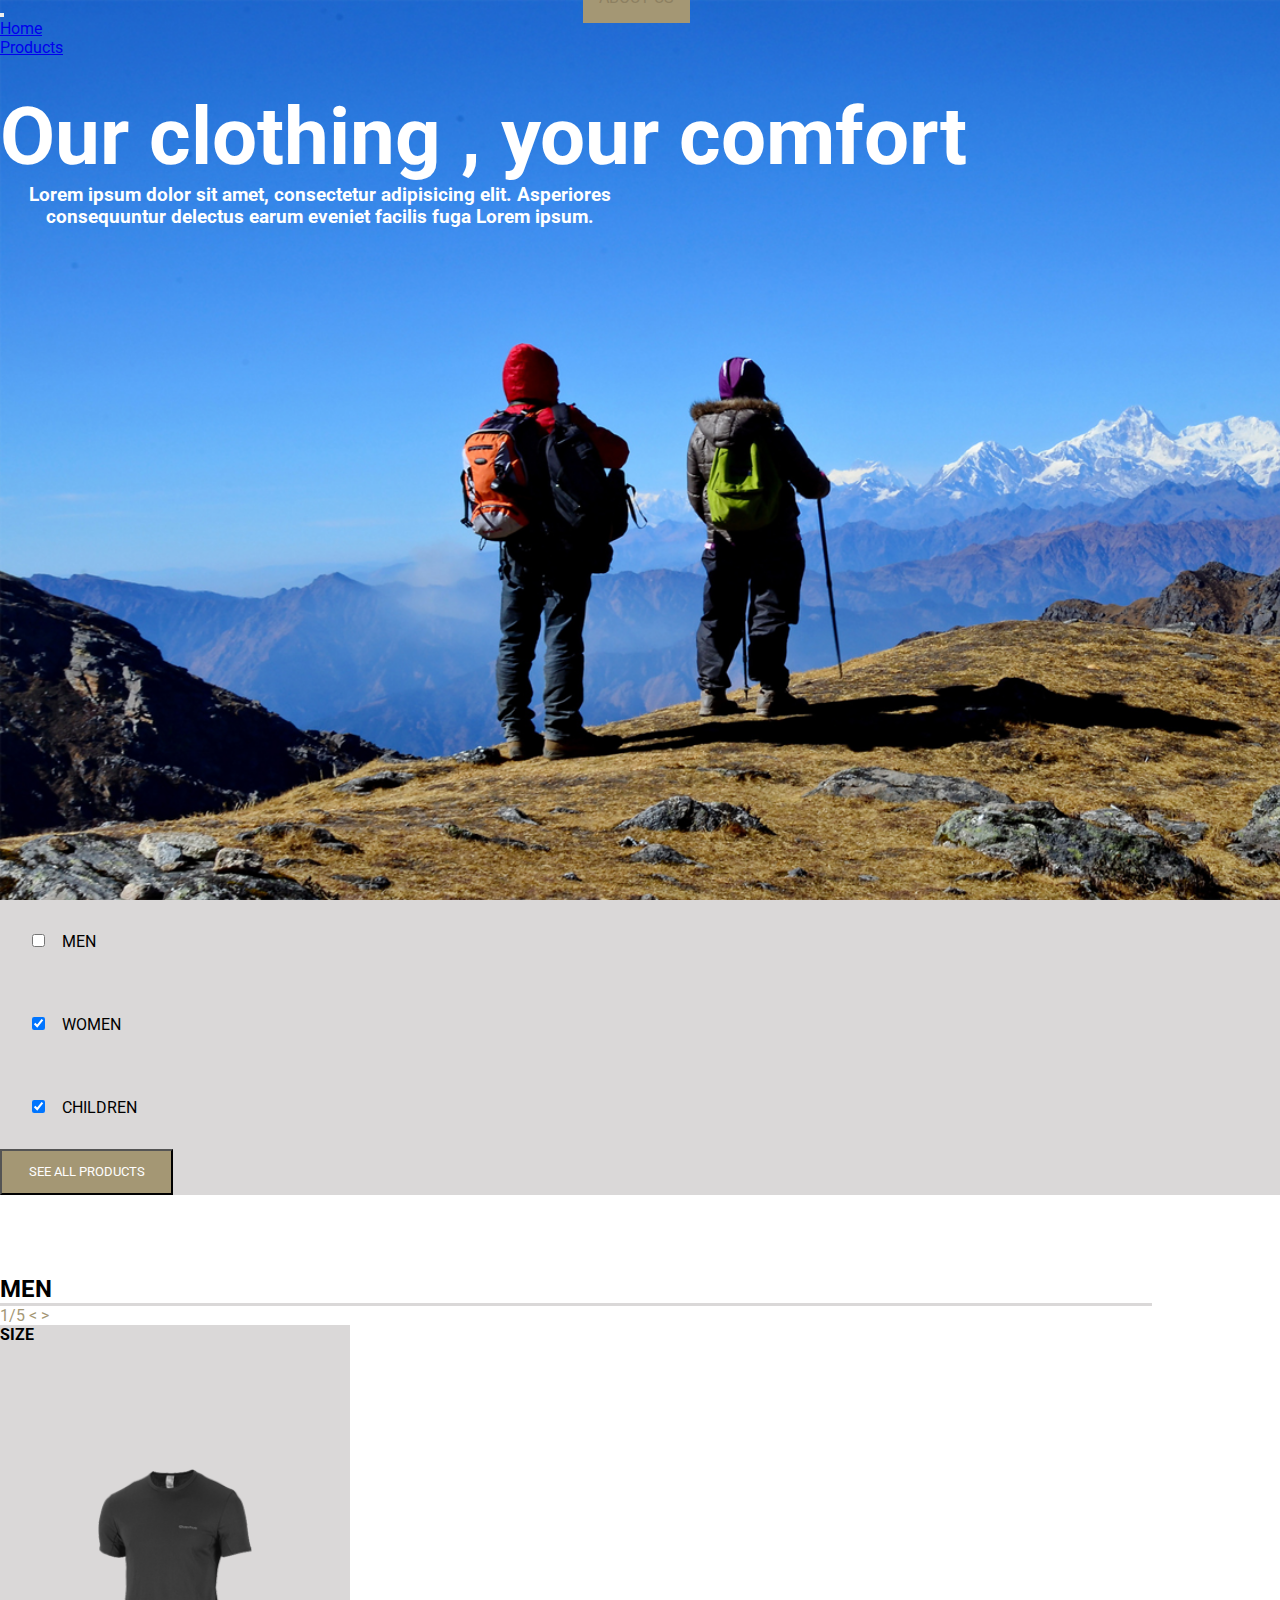
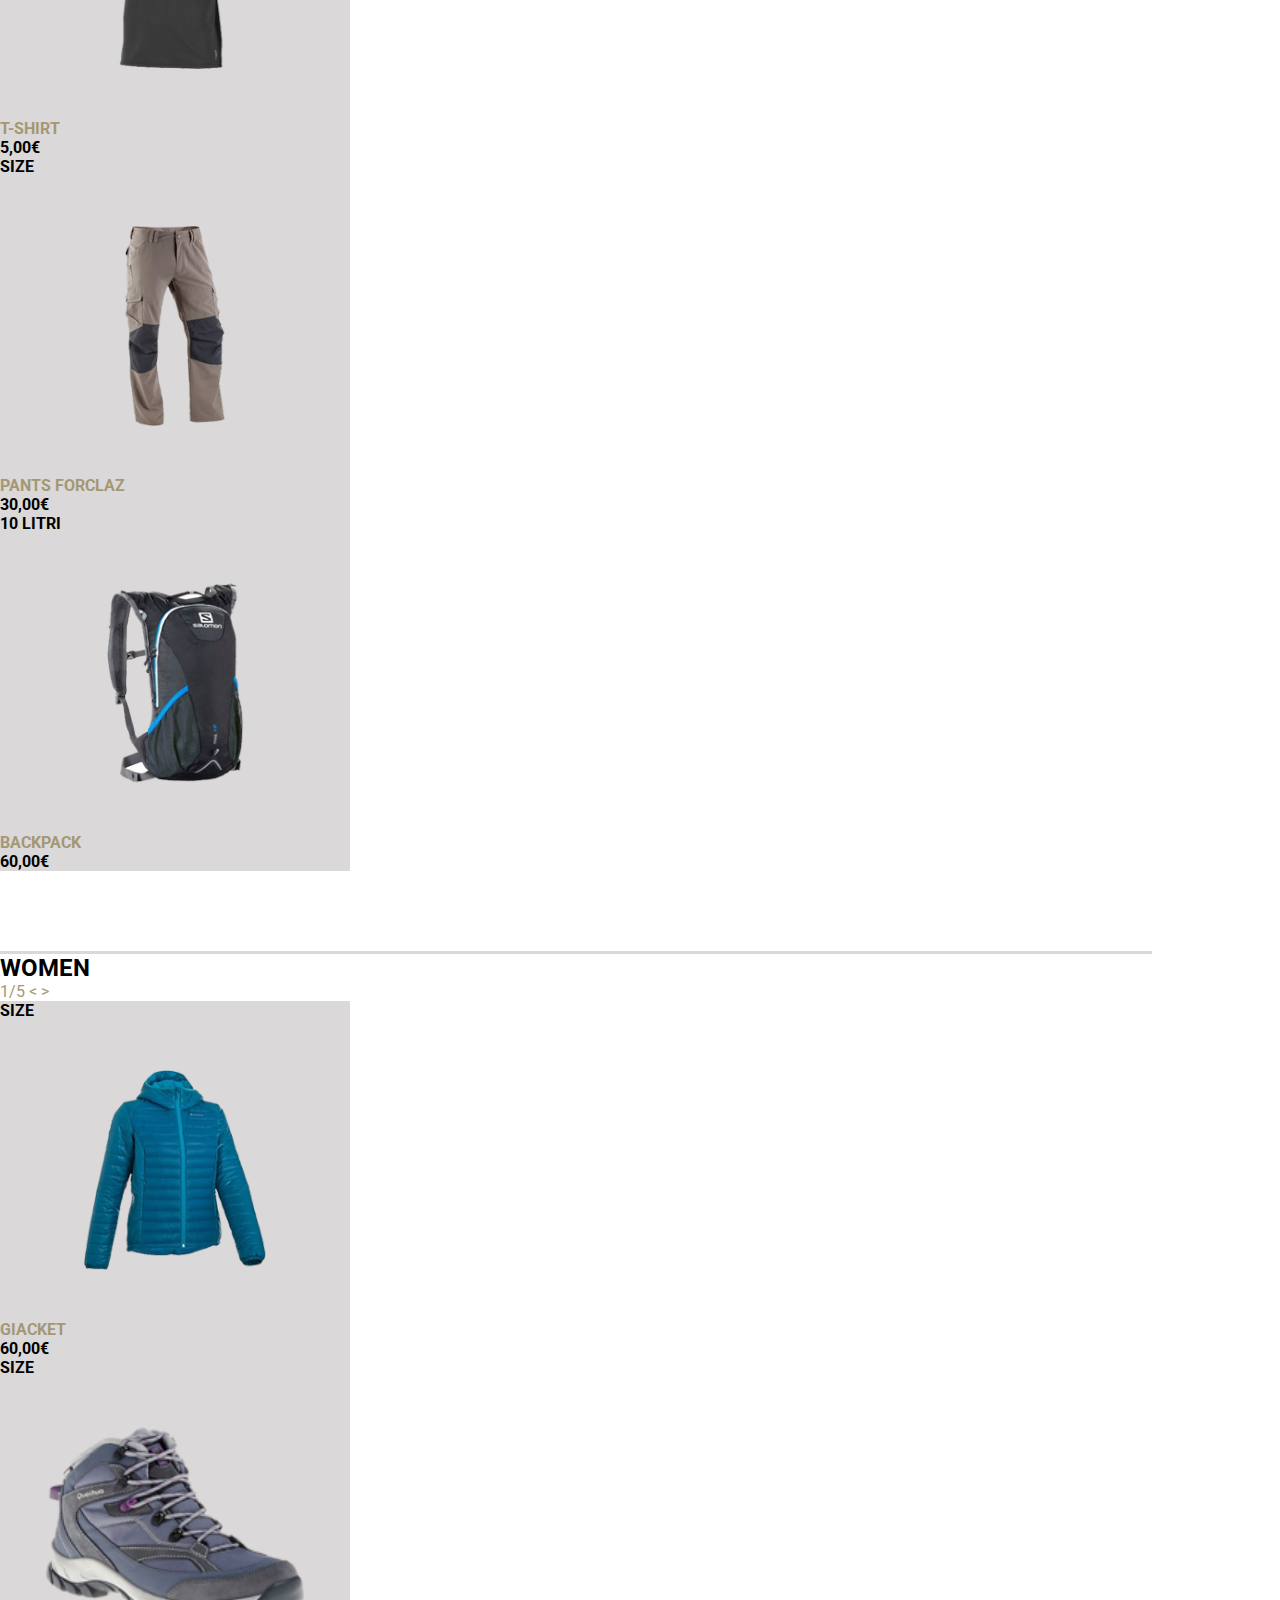
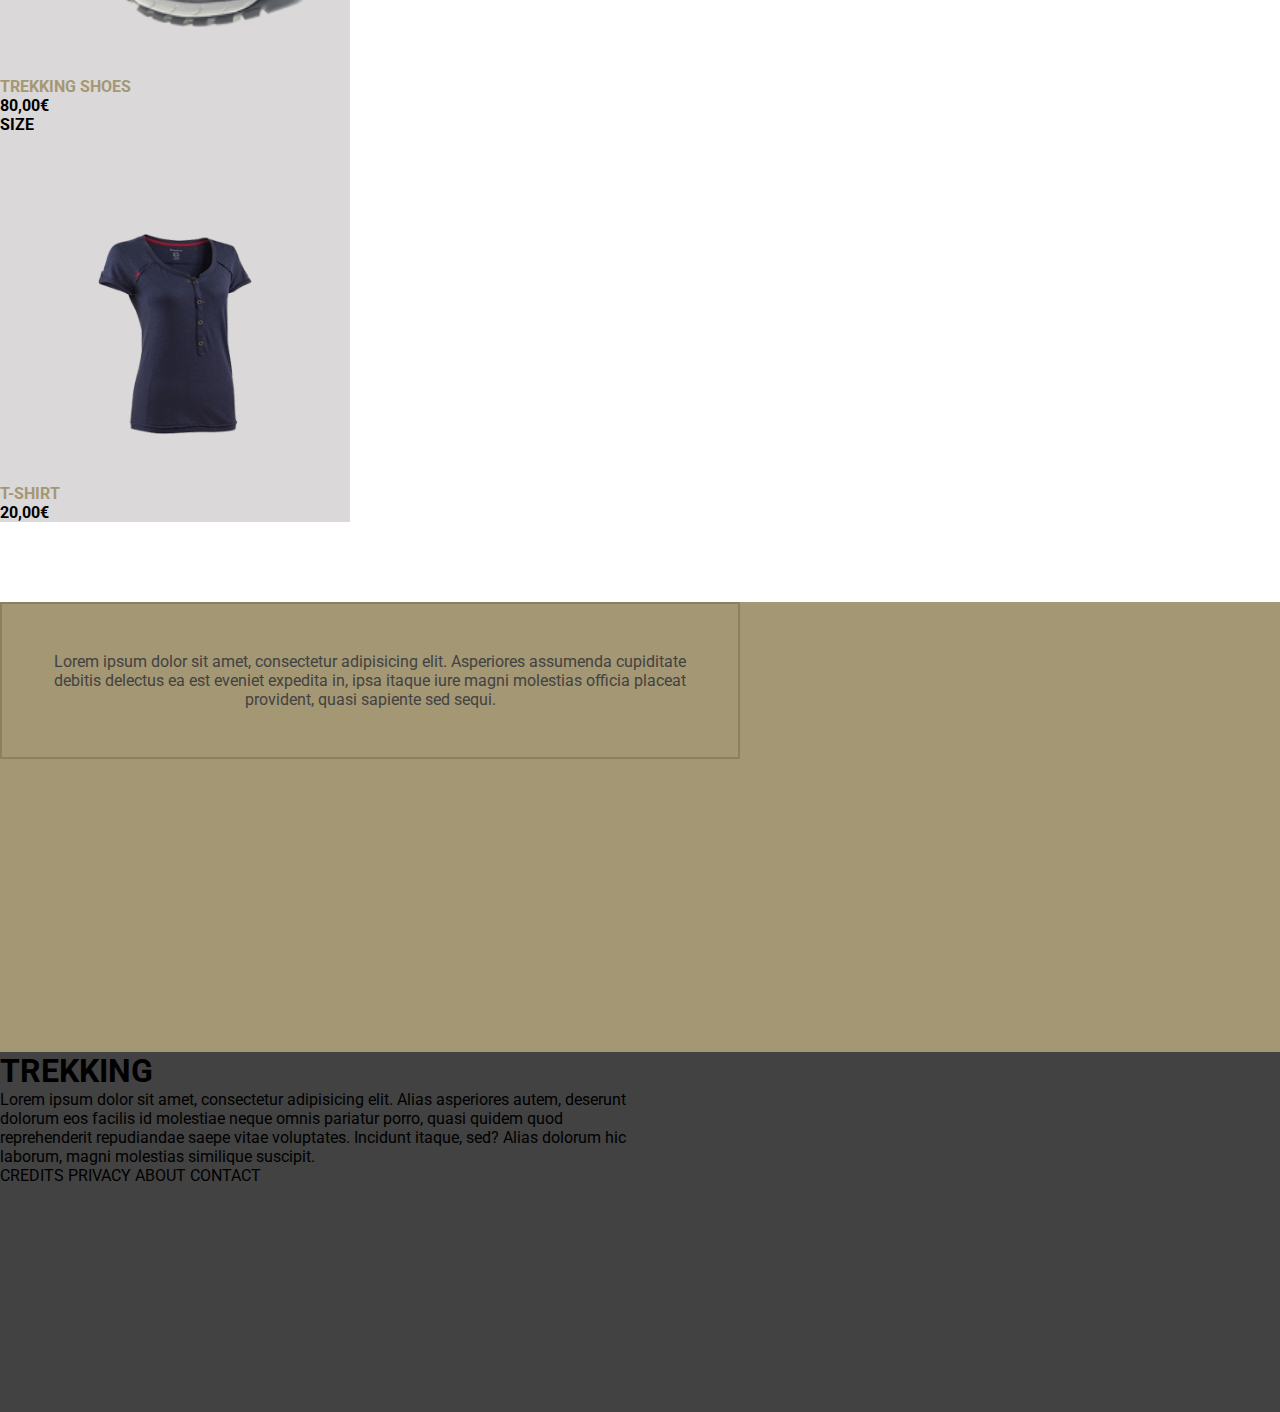
<file: Trekking-Store/html/index.html>
<!DOCTYPE html>
<html lang="fr">
<head>
	<meta charset="UTF-8" />
	<meta http-equiv="X-UA-Compatible" content="IE=edge" />
	<meta name="viewport" content="width=device-width, initial-scale=1.0" />
	<title>trekking-store</title>
	<link href="https://cdn.jsdelivr.net/npm/bootstrap@5.2.2/dist/css/bootstrap.min.css" rel="stylesheet" integrity="sha384-Zenh87qX5JnK2Jl0vWa8Ck2rdkQ2Bzep5IDxbcnCeuOxjzrPF/et3URy9Bv1WTRi" crossorigin="anonymous"/>
    <link rel="stylesheet" href="https://cdn.jsdelivr.net/npm/bootstrap-icons@1.9.1/font/bootstrap-icons.css" integrity="sha384-xeJqLiuOvjUBq3iGOjvSQSIlwrpqjSHXpduPd6rQpuiM3f5/ijby8pCsnbu5S81n" crossorigin="anonymous">
	<link rel="stylesheet" href="../css/style.css"/>
</head>
<body>

	<!-- HomePage -->
	<div class="d-flex flex-column justify-content-between homePage">
		<nav class="navbar navbar-expand-lg">
			<div class="container d-flex align-items-center justify-content-between">
				<a class="navbar-brand text-light logo" href="#"></a>
				<button class="navbar-toggler" type="button" data-bs-toggle="collapse" data-bs-target="#navbarNav" aria-controls="navbarNav" aria-expanded="false" aria-label="Toggle navigation">
					<span class="navbar-toggler-icon"></span>
				</button>
				<div class="collapse navbar-collapse justify-content-end text-light" id="navbarNav">
					<ul class="navbar-nav">
						<li class="nav-item m-3">
							<a class="nav-link text-light" href="#">Home</a>
						</li>
						<li class="nav-item m-3">
							<a class="nav-link text-light" href="#">Products</a>
						</li>
						<li class="nav-item m-3">
							<a class="nav-link text-light" href="#"><i class="bi bi-cart3"></i></a>
						</li>
					</ul>
				</div>
			</div>
		</nav>
		<div class="punchline d-flex flex-column justify-content-center align-items-center">
			<h1 class="titlePunchline">Our clothing , your comfort</h1>
			<h3 class="underPunchline">Lorem ipsum dolor sit amet, consectetur adipisicing elit. Asperiores consequuntur delectus earum eveniet facilis fuga Lorem ipsum.</h3>
		</div>
	</div>


	<!-- Boutique -->
	<div class="container-fluid sectionSelectCaracteres">
		<!-- Selection -->
		<div class="container d-flex align-items-center justify-content-between">
			<div class="d-flex">
				<div class="selectCheckboxCriteres">
					<input class="inputCheckbox" type="checkbox" name="" id="caseSelectMen">
					<label class="fw-bolder" for="caseSelectMen">MEN</label>
				</div>

				<div class="selectCheckboxCriteres">
					<input class="inputCheckbox" type="checkbox" name="" id="caseSelectWomen" checked>
					<label class="fw-bolder" for="caseSelectWomen">WOMEN</label>
				</div>

				<div class="selectCheckboxCriteres">
					<input class="inputCheckbox" type="checkbox" name="" id="caseSelectChildren" checked>
					<label class="fw-bolder" for="caseSelectChildren">CHILDREN</label>
				</div>

			</div>
			<div>
				<button class="btn btnStore fw-bolder" >SEE ALL PRODUCTS</button>
			</div>
		</div>
	</div>

	<div class="container-fluid">

		<!-- MEN-->
		<div class="store">
			<div class="container d-flex align-items-center justify-content-between mb-4">
				<h2 class="m-1 fw-bold">MEN</h2>
				<div class="ligneSepaGrey"></div>
			</div>

			<div class="container d-flex flex-row-reverse">
				<div class="d-flex flex-column colorBrown mb-2">
					<span>1/5</span>
					<span>< ></span>
				</div>

			</div>

			<div class="container d-flex justify-content-between">
				<div class="produit d-flex flex-column justify-content-between p-3">
					<div class="d-flex justify-content-between">
						<h4 class="fw-bold">SIZE<i class="bi bi-caret-down"></i></h4>
						<div class="d-flex">
							<div class="couleurShirtM bg-primary m-1"></div>
							<div class="couleurShirtM bg-warning m-1"></div>
							<div class="couleurShirtM bg-secondary m-1"></div>
						</div>
					</div>
					<div class="shirtM">
						<img src="../img/shirt-m.png" height="200" width="auto">
					</div>
					<div class="d-flex justify-content-between">
						<h4 class="colorBrown fw-bold">T-SHIRT</h4><h4 class="fw-bold">5,00€</h4>
					</div>
				</div>

				<div class="produit d-flex flex-column justify-content-between p-3">
					<div class="d-flex justify-content-between">
						<h4 class="fw-bold">SIZE<i class="bi bi-caret-down"></i></h4>
					</div>
					<div class="shirtM">
						<img src="../img/trousers.png" height="200" width="auto">
					</div>
					<div class="d-flex justify-content-between">
						<h4 class="colorBrown fw-bold">PANTS FORCLAZ</h4><h4 class="fw-bold">30,00€</h4>
					</div>
				</div>

				<div class="produit d-flex flex-column justify-content-between p-3">
					<div class="d-flex justify-content-between">
						<h4 >10 LITRI</h4>
					</div>
					<div class="shirtM">
						<img src="../img/backpack.png" height="200" width="auto">
					</div>
					<div class="d-flex justify-content-between">
						<h4 class="colorBrown fw-bold">BACKPACK</h4><h4 class="fw-bold">60,00€</h4>
					</div>
				</div>
			</div>
		</div>

		<!-- WOMEN-->
		<div class="store">
			<div class="container d-flex align-items-center justify-content-between mb-4">
				<div class="ligneSepaGrey"></div>
				<h2 class="m-1 fw-bold">WOMEN</h2>
			</div>

			<div class="container d-flex flex-column colorBrown mb-2">
				<span>1/5</span>
				<span>< ></span>
			</div>

			<div class="container d-flex justify-content-between">
				<div class="produit d-flex flex-column justify-content-between p-3">
					<div class="d-flex justify-content-between">
						<h4 class="fw-bold">SIZE<i class="bi bi-caret-down"></i></h4>
					</div>
					<div class="shirtM">
						<img src="../img/coat.png" height="200" width="auto">
					</div>

					<div class="d-flex justify-content-between">
						<h4 class="colorBrown fw-bold">GIACKET</h4><h4 class="fw-bold">60,00€</h4>
					</div>
				</div>

				<div class="produit d-flex flex-column justify-content-between p-3">
					<div class="d-flex justify-content-between">
						<h4 class="fw-bold">SIZE<i class="bi bi-caret-down"></i></h4>
					</div>

					<div class="shirtM">
						<img src="../img/shoe.png" height="200" width="auto">
					</div>
					<div class="d-flex justify-content-between">
						<h4 class="colorBrown fw-bold">TREKKING SHOES</h4><h4 class="fw-bold">80,00€</h4>
					</div>
				</div>

				<div class="produit d-flex flex-column justify-content-between p-3">
					<div class="d-flex justify-content-between">
						<h4 class="fw-bold">SIZE<i class="bi bi-caret-down"></i></h4>
						<div class="d-flex">
							<div class="couleurShirtM bg-danger m-1"></div>
							<div class="couleurShirtM bg-light m-1"></div>
						</div>
					</div>

					<div class="shirtM">
						<img src="../img/shirt-w.png" height="200" width="auto">
					</div>
					<div class="d-flex justify-content-between">
						<h4 class="colorBrown fw-bold">T-SHIRT</h4><h4 class="fw-bold">20,00€</h4>
					</div>
				</div>
			</div>
		</div>
	</div>


	<!-- About Us -->
	<div class="container-fluid d-flex flex-column align-items-center justify-content-center aboutUs">
		<div class="d-flex align-items-center justify-content-center position-absolute">
			<span class="spanAboutUs">ABOUT US</span>
			<div class="boxAboutUs">
				<p class="paraAboutUs">Lorem ipsum dolor sit amet, consectetur adipisicing elit. Asperiores assumenda cupiditate debitis delectus ea est eveniet expedita in, ipsa itaque iure magni molestias officia placeat provident, quasi sapiente sed sequi.</p>
			</div>
		</div>
	</div>

	<!-- Twitter -->
	<div class="container-fluid twitter">
		<div class="container">
			<span><i class="bi bi-twitter twitterIcon"></i></span>
		</div>
	</div>

	<!-- Trekking -->
	<div class="container-fluid d-flex align-items-center footer">
		<div class="container d-flex align-items-center text-light">
			<div class="">
				<h1 class="mb-3">TREKKING</h1>
				<p class="paraFooter">Lorem ipsum dolor sit amet, consectetur adipisicing elit. Alias asperiores autem, deserunt dolorum eos facilis id molestiae neque omnis pariatur porro, quasi quidem quod reprehenderit repudiandae saepe vitae voluptates. Incidunt itaque, sed? Alias dolorum hic laborum, magni molestias similique suscipit.</p>
			</div>
			<div class="d-flex mr-4">
				<span class="border-end pe-1">CREDITS</span>
				<span class="border-end pe-1 ps-1">PRIVACY</span>
				<span class="border-end pe-1 ps-1">ABOUT</span>
				<span class="ps-1">CONTACT</span>
			</div>
		</div>
	</div>

<script src="https://cdn.jsdelivr.net/npm/bootstrap@5.2.2/dist/js/bootstrap.bundle.min.js"></script>
</body>
</html>
</file>
<file: Trekking-Store/css/style.css>
@import url('https://fonts.googleapis.com/css2?family=Roboto:wght@100&display=swap');

*
{
    margin: 0%;
    padding: 0%;
    font-family: 'Roboto', sans-serif;
}

body
{
    background-color: white;
}

.homePage
{
    height: 100vh;
    background-image: url("../img/paysage.png");
    background-size: cover;
    background-repeat: no-repeat;
}

.navbar
{
    height: 10vh;
}

.punchline
{
    color: white;
    height: 90vh;
}

.titlePunchline
{
    font-weight: bolder;
    font-size: 5em;
}

.underPunchline
{
    display: flex;
    width: 50%;
    text-align: center;
}

.logo
{
    background-image: url("../img/logo.png");
    background-repeat: no-repeat;
    background-size: contain;
    height: 50px;
    width: 50px;
}

.sectionSelectCaracteres
{
    background-color: #dad8d8;
}

.selectCheckboxCriteres
{
    padding: 2em;
}

.inputCheckbox
{
    cursor: pointer;
    margin-right: 1em;
}

.ligneSepaGrey
{
    width: 90%;
    height: 3px;
    background-color: #dad8d8;
}

.btnStore
{
    color: white;
    padding: 1em 2em;
    background-color: #a49774;
}

.store
{
    margin-top: 5em;
    margin-bottom: 5em;
}

.produit
{
    width: 350px;
    height: auto;
    background-color: #dad8d8;
}

.couleurShirtM
{
    height: 25px;
    width: 25px;
    border-radius: 50%;
}

.shirtM
{
    display: flex;
    align-items: center;
    justify-content: center;
    margin: auto;
    width: 300px;
    height: 300px;
}

.colorBrown
{
    color: #a49774;
}

.aboutUs
{
    height: 50vh;
    background-color: #a49774;
}

.boxAboutUs
{
    text-align: center;
    padding: 3em;
    width: 50%;
    border: 2px solid #8d8061;
}

.spanAboutUs
{
    top: calc(0% - 28px);
    left: calc(50% - 57px);
    color: #8d8061;
    position: absolute;
    background-color: #a49774;
    padding: 1em;
}

.paraAboutUs
{
    color: #424242;
}

.twitter
{
    background-color: #525152;
}

.twitterIcon
{
    margin-bottom: 1em;
    margin-top: 1em;
    font-size: 3em;
    color: #424242;
}

.footer
{
    background-color: #424242;
    height: 40vh;
}

.paraFooter
{
    width: 50%;
}
</file>
